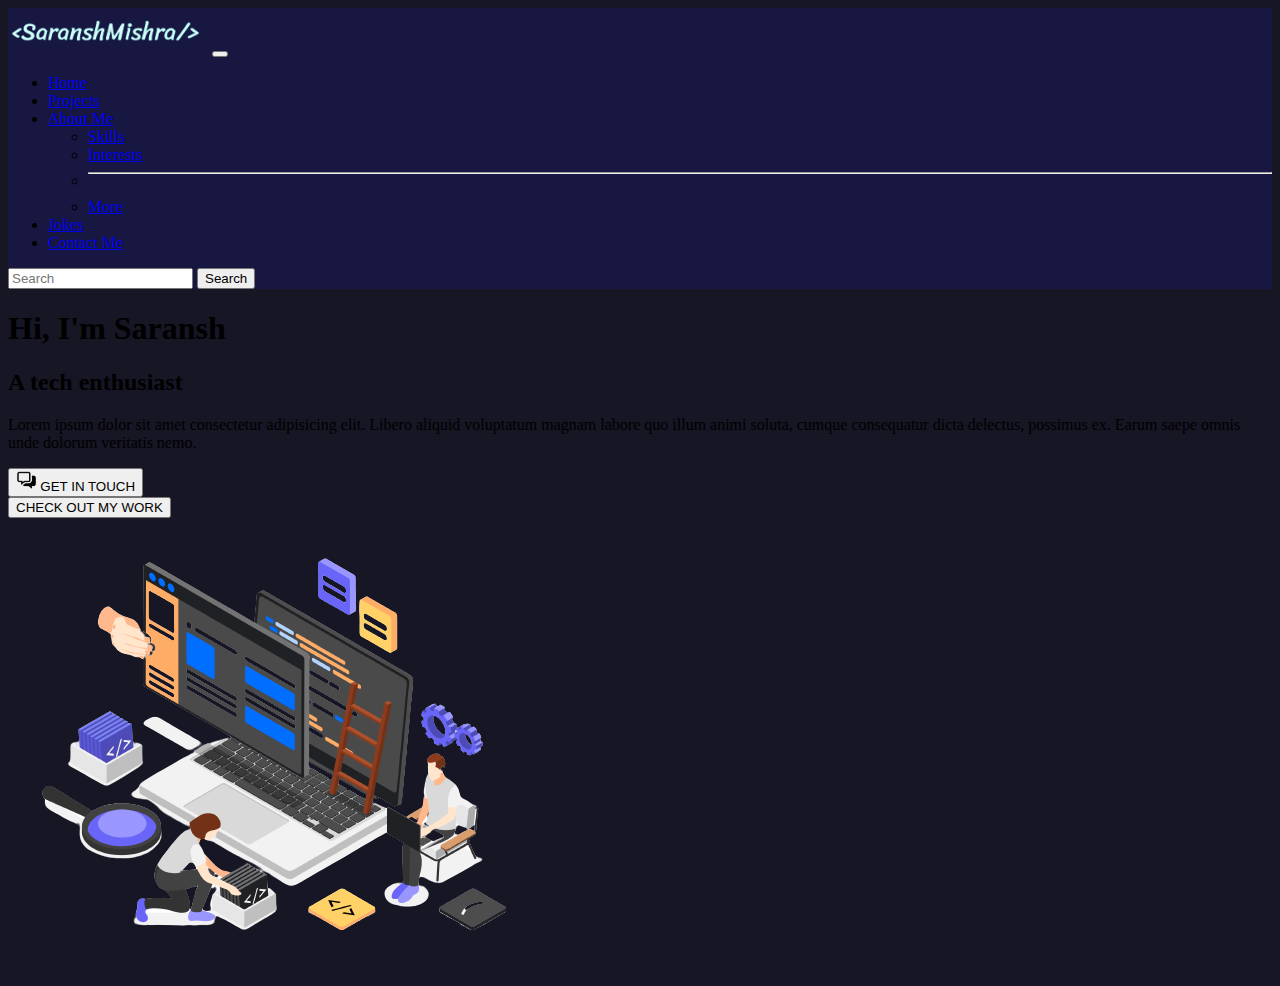
<file: index.html>
<!doctype html>
<html lang="en" style="background-color: #161625;">

<head>
  <meta charset="utf-8">
  <meta name="viewport" content="width=device-width, initial-scale=1">
  <title>Saransh Mishra</title>
  <link href="https://cdn.jsdelivr.net/npm/bootstrap@5.3.2/dist/css/bootstrap.min.css" rel="stylesheet"
    integrity="sha384-T3c6CoIi6uLrA9TneNEoa7RxnatzjcDSCmG1MXxSR1GAsXEV/Dwwykc2MPK8M2HN" crossorigin="anonymous">

  <link rel="stylesheet" href="/style.css">
</head>

<nav class="navbar navbar-expand-lg  border-bottom" style="background-color: #171741;" data-bs-theme="dark">
  <div class="container-fluid">
    <a class="navbar-brand" href="#"><img src="assets/SaranshMishra.png" alt="Saransh Mishra" width="200"
        height="46"></a>
    <button class="navbar-toggler" type="button" data-bs-toggle="collapse" data-bs-target="#navbarSupportedContent"
      aria-controls="navbarSupportedContent" aria-expanded="false" aria-label="Toggle navigation">
      <span class="navbar-toggler-icon"></span>
    </button>
    <div class="collapse navbar-collapse " id="navbarSupportedContent">
      <ul class="navbar-nav me-auto mb-2 mb-lg-0">
        <li class="nav-item">
          <a class="nav-link active" aria-current="page" href="/index.html">Home</a>
        </li>
        <li class="nav-item">
          <a class="nav-link" href="/projects.html">Projects</a>
        </li>
        <li class="nav-item dropdown">
          <a class="nav-link dropdown-toggle" href="#" role="button" data-bs-toggle="dropdown" aria-expanded="false">
            About Me
          </a>
          <ul class="dropdown-menu">
            <li><a class="dropdown-item" href="#">Skills</a></li>
            <li><a class="dropdown-item" href="#">Interests</a></li>
            <li>
              <hr class="dropdown-divider">
            </li>
            <li><a class="dropdown-item" href="#">More</a></li>
          </ul>
        </li>
        <li class="nav-item">
          <a class="nav-link" href="/jokes.html">Jokes</a>
        </li>
        <li class="nav-item">
          <a class="nav-link" href="/contact_me.html">Contact Me</a>
        </li>
      </ul>
      <form class="d-flex" role="search">
        <input class="form-control me-2" type="search" placeholder="Search" aria-label="Search">
        <button class="btn btn-outline-success" type="submit">Search</button>
      </form>
    </div>
  </div>
</nav>
<div class="big_container pt-2 bg-color ">
  <div class="container-fluid  mt-4 bg-color  ">
    <div class="row align-items-center">
      <div class="col-6 ms-5 ps-5 ">
        <div class="about text-light">
          <h1>Hi, I'm Saransh</h1>
          <h2>A tech enthusiast</h2>
          <p>Lorem ipsum dolor sit amet consectetur adipisicing elit. Libero aliquid voluptatum magnam labore quo illum
            animi soluta, cumque consequatur dicta delectus, possimus ex. Earum saepe omnis unde dolorum veritatis nemo.
          </p>
        </div>
        <div class="row mt-5">
          <div class="col-2 ">
            <button class="btn btn-light single-line text-dark"> <img
                src="/assets/chat-icon-png-14-removebg-preview.png" height="20" alt="">
              GET IN TOUCH</button>
          </div>
          <div class="col ms-5">
            <a href="/projects.html">
              <button class="btn btn-outline-light"> CHECK OUT MY WORK</button>
            </a>
          </div>
        </div>
      </div>
      <div class="col">
        <img
          src="/assets/26760925_2112.i301.031.S.m004.c13.UI_and_UX_designers_concepts_isometric_composition-removebg-preview.png"
          alt="Failed to retrieve">
      </div>
    </div>
  </div>
</div>

<script src="https://cdn.jsdelivr.net/npm/bootstrap@5.3.2/dist/js/bootstrap.bundle.min.js"
  integrity="sha384-C6RzsynM9kWDrMNeT87bh95OGNyZPhcTNXj1NW7RuBCsyN/o0jlpcV8Qyq46cDfL" crossorigin="anonymous"></script>
</body>

</html>
</file>
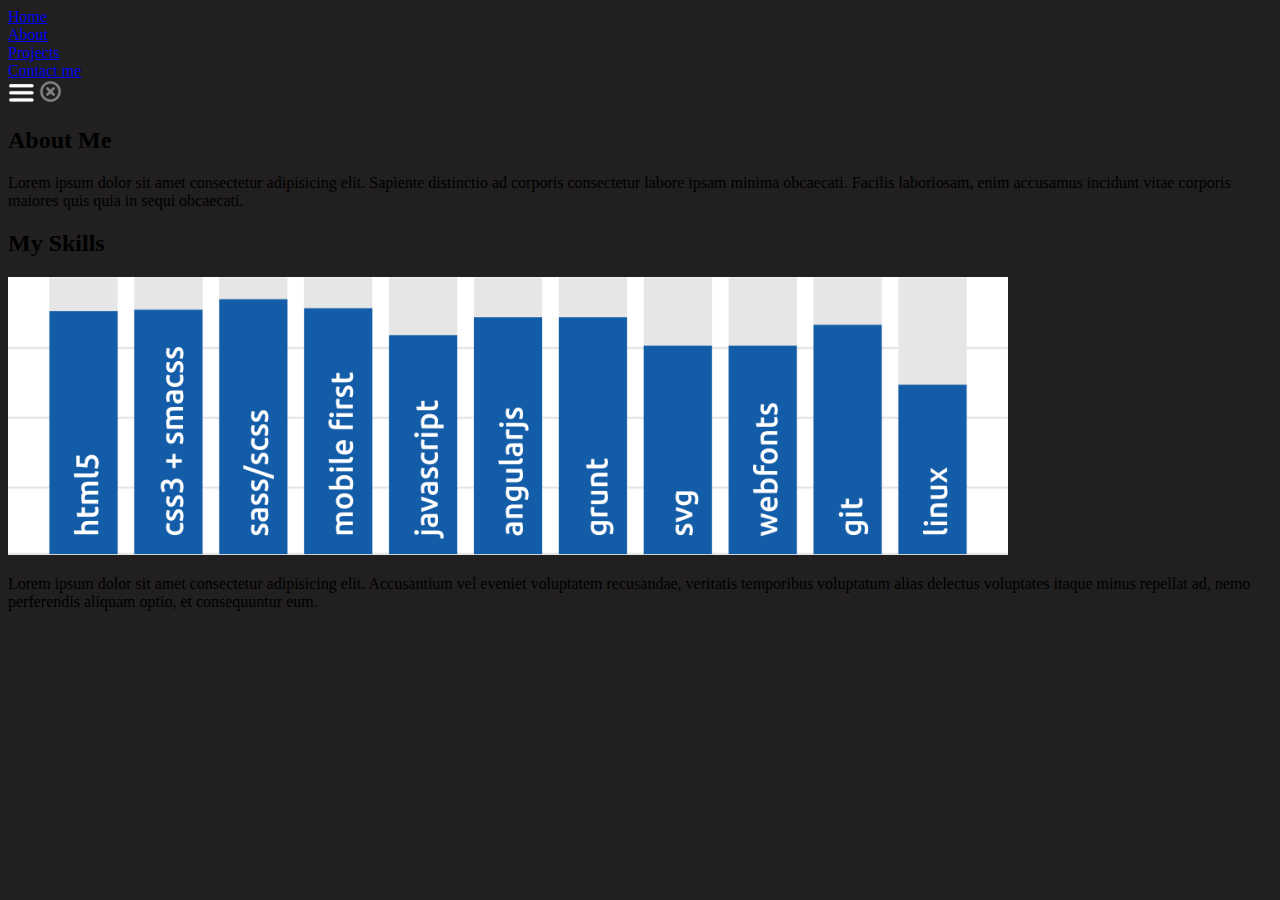
<file: about.html>
<!DOCTYPE html>
<html lang="en" style="
    background-color: #211f1f;">
<head>
    <meta charset="UTF-8">
    <meta http-equiv="X-UA-Compatible" content="IE=edge">
    <meta name="viewport" content="width=device-width, initial-scale=1.0">
    <title>Saransh Mishra- Personal portfolio website</title>
    <link rel="stylesheet" href="style.css">
</head>

<body>
    <div class="container">
        <div class="sidebar sidebarclose">

            <nav>
                <li><a href="/">Home</a></li>
                <li><a href="about.html">About</a></li>
                <li><a href="projects.html">Projects</a></li>
                <li><a href="contact.html">Contact me</a></li>
            </nav>
        </div>
        <div class="main">
            <div class="ham-menu">
                <div class="ham-menu">
                    <img class="menu" width=27 src="/images/menu.png" alt="">
                    <img class="cross" width=23 src="/images/cross.png" alt="">
                </div>
            <div class="intro">
                <h2>About Me</h2>
                <p>Lorem ipsum dolor sit amet consectetur adipisicing elit. Sapiente distinctio ad corporis
                    consectetur
                    labore ipsam minima obcaecati. Facilis laboriosam, enim accusamus incidunt vitae corporis
                    maiores
                    quis quia in sequi obcaecati.</p>
                <h2>My Skills</h2>
                <div class="skillContainer">
                    <img width= 1000 src="/images/skills-graph.png" alt="">
                    <p>Lorem ipsum dolor sit amet consectetur adipisicing elit. Accusantium vel eveniet voluptatem recusandae, veritatis temporibus voluptatum alias delectus voluptates itaque minus repellat ad, nemo perferendis aliquam optio, et consequuntur eum.</p>
                </div>
            </div>
        </div>
        <script src="script.js"></script>
</body>

</html>
</file>
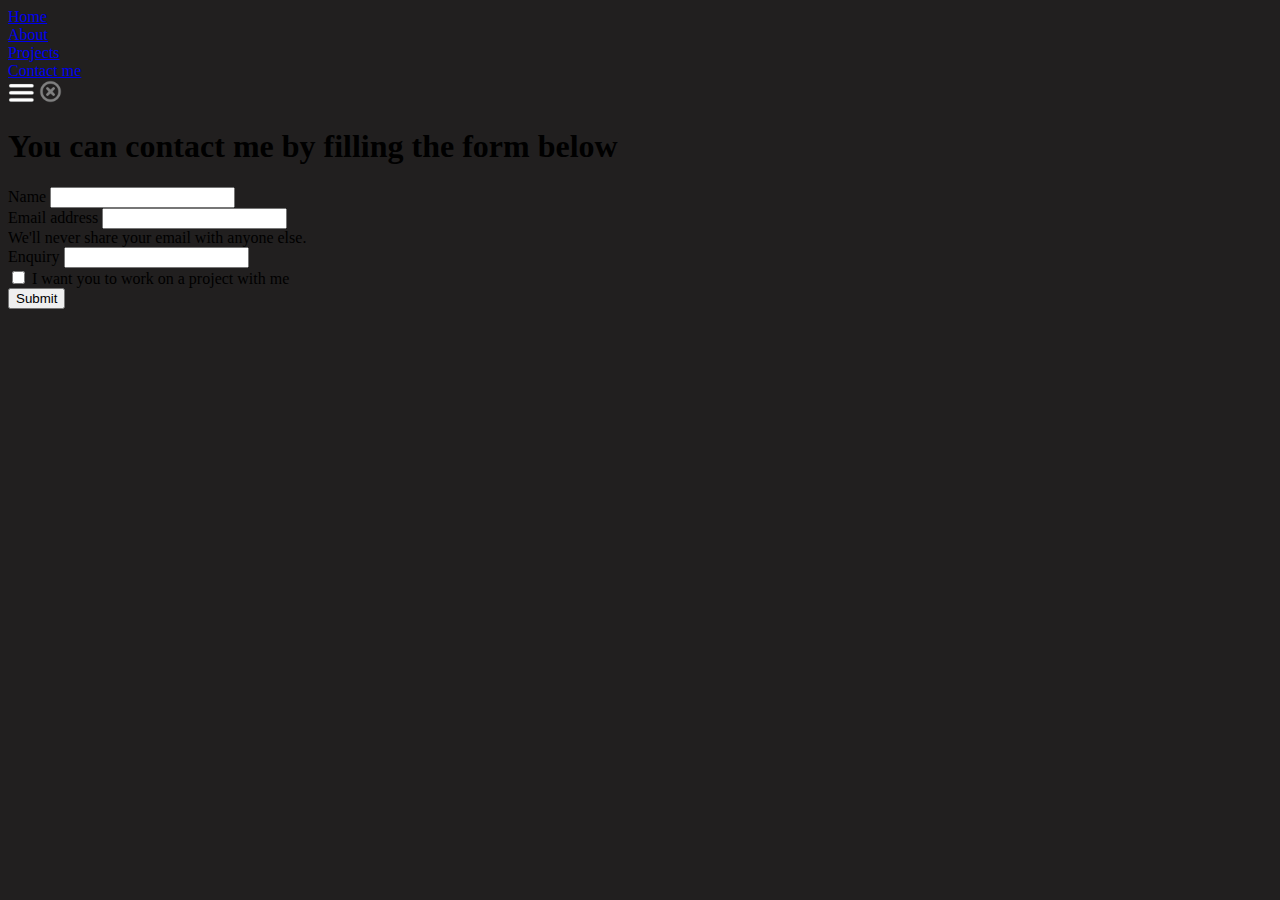
<file: contact.html>
<!DOCTYPE html>
<html lang="en" style="
    background-color: #211f1f;">

<head>
    <meta charset="UTF-8">
    <meta http-equiv="X-UA-Compatible" content="IE=edge">
    <meta name="viewport" content="width=device-width, initial-scale=1.0">
    <title>Saransh Mishra- Personal portfolio website</title>
    <link rel="stylesheet" href="style.css">
</head>

<body>
    <div class="container">
        <div class="sidebar sidebarclose">

            <nav>
                <li><a href="/">Home</a></li>
                <li><a href="about.html">About</a></li>
                <li><a href="projects.html">Projects</a></li>
                <li><a href="contact.html">Contact me</a></li>
            </nav>
        </div>
        <div class="main">
            <div class="ham-menu">
                <img class="menu" width=27 src="/images/menu.png" alt="">
                <img class="cross" width=23 src="/images/cross.png" alt="">
            </div>
            <div class="contactform">
                <h1>You can contact me by filling the form below </h1>
                <form>
                    <div class="senderNameclass">
                        <label for="senderName" class="senderName">Name</label>
                        <input type="text" class="name-control" id="senderName">
                    </div>
                    <div class="senderEmailclass">
                        <label for="senderEmail" class="senderEmail">Email address</label>
                        <input type="email" class="email-control" id="senderEmail" aria-describedby="emailHelp">
                        <div id="emailHelp" class="emailHelp">We'll never share your email with anyone else.</div>
                    </div>
                    <div class="senderEnquiryclass">
                        <label for="senderEnquiry" class="senderEnquiry">Enquiry</label>
                        <input type="text" class="enquiry-control" id="senderEnquiry">
                    </div>
                    <div class="checkboxclass">
                        <input type="checkbox" class="check-input" id="isClient">
                        <label class="check-help" for="check-help">I want you to work on a project with me</label>
                    </div>
                    <button type="submit" class="btn btn-sm">Submit</button>
                </form>
            </div>
        </div>
    </div>
    <script src="script.js"></script>
</body>

</html>
</file>
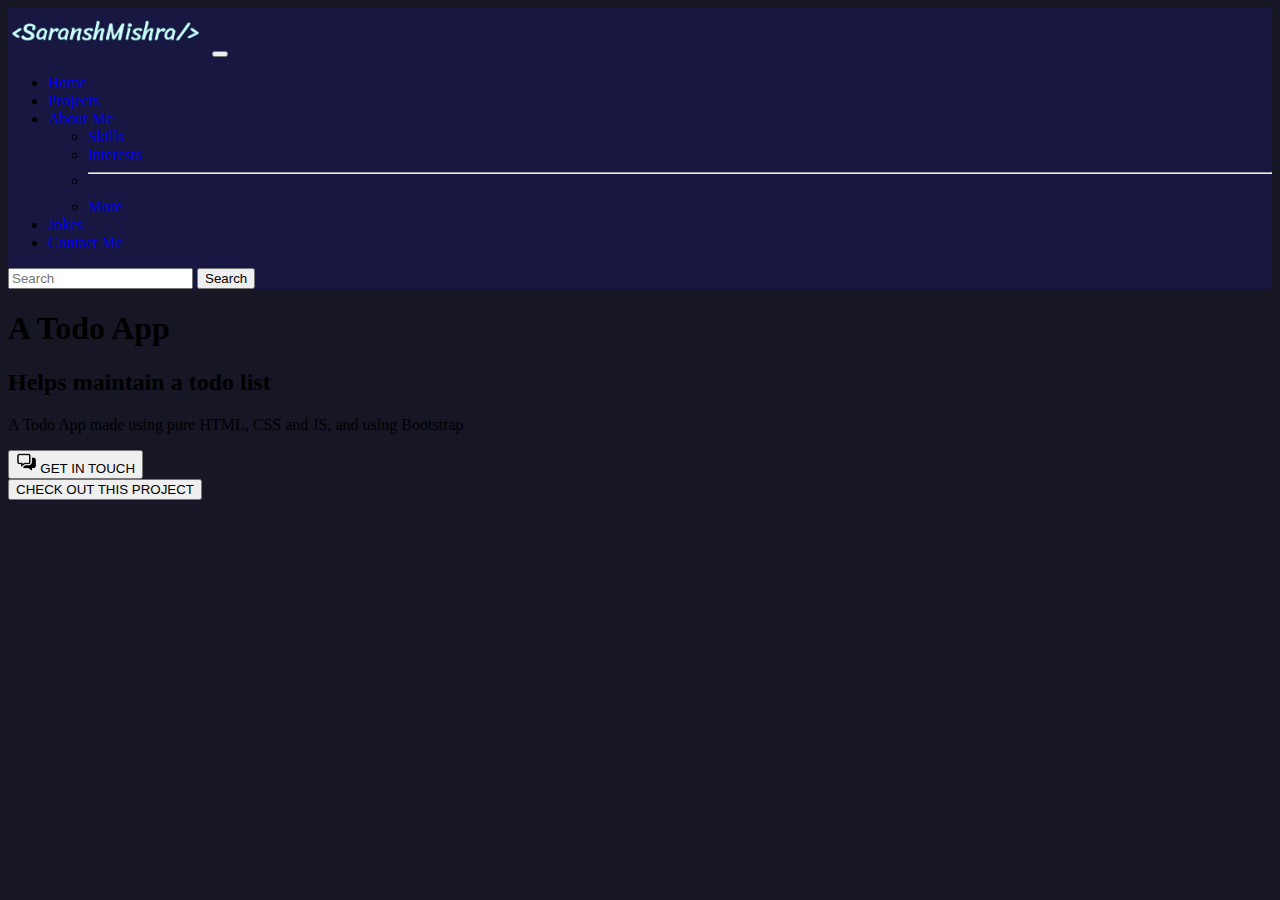
<file: projects.html>
<!doctype html>
<html lang="en" style="background-color: #161625;">

<head>
  <meta charset="utf-8">
  <meta name="viewport" content="width=device-width, initial-scale=1">
  <title>Saransh Mishra</title>
  <link href="https://cdn.jsdelivr.net/npm/bootstrap@5.3.2/dist/css/bootstrap.min.css" rel="stylesheet"
    integrity="sha384-T3c6CoIi6uLrA9TneNEoa7RxnatzjcDSCmG1MXxSR1GAsXEV/Dwwykc2MPK8M2HN" crossorigin="anonymous">

  <link rel="stylesheet" href="/style.css">
</head>

<nav class="navbar navbar-expand-lg  border-bottom" style="background-color: #171741;" data-bs-theme="dark">
  <div class="container-fluid">
    <a class="navbar-brand" href="#"><img src="assets/SaranshMishra.png" alt="Saransh Mishra" width="200"
        height="46"></a>
    <button class="navbar-toggler" type="button" data-bs-toggle="collapse" data-bs-target="#navbarSupportedContent"
      aria-controls="navbarSupportedContent" aria-expanded="false" aria-label="Toggle navigation">
      <span class="navbar-toggler-icon"></span>
    </button>
    <div class="collapse navbar-collapse " id="navbarSupportedContent">
      <ul class="navbar-nav me-auto mb-2 mb-lg-0">
        <li class="nav-item">
          <a class="nav-link " aria-current="page" href="/index.html">Home</a>
        </li>
        <li class="nav-item">
          <a class="nav-link active" href="/projects.html">Projects</a>
        </li>
        <li class="nav-item dropdown">
          <a class="nav-link dropdown-toggle" href="#" role="button" data-bs-toggle="dropdown" aria-expanded="false">
            About Me
          </a>
          <ul class="dropdown-menu">
            <li><a class="dropdown-item" href="#">Skills</a></li>
            <li><a class="dropdown-item" href="#">Interests</a></li>
            <li>
              <hr class="dropdown-divider">
            </li>
            <li><a class="dropdown-item" href="#">More</a></li>
          </ul>
        </li>
        <li class="nav-item">
          <a class="nav-link" href="/jokes.html">Jokes</a>
        </li>
        <li class="nav-item">
          <a class="nav-link" href="/contact_me.html">Contact Me</a>
        </li>
      </ul>
      <form class="d-flex" role="search">
        <input class="form-control me-2" type="search" placeholder="Search" aria-label="Search">
        <button class="btn btn-outline-success" type="submit">Search</button>
      </form>
    </div>
  </div>
</nav>

<div class="big_container pt-2 bg-color ">
  <div class="container-fluid  mt-4 bg-color  ">
    <div class="row align-items-center">
      <div class="col-6 ms-5 ps-5 my-5 py-5">
        <div class="about text-light">
          <h1>A Todo App</h1>
          <h2>Helps maintain a todo list</h2>
          <p>A Todo App made using pure HTML, CSS and JS, and using Bootstrap</p>
        </div>
        <div class="row mt-5">
          <div class="col-2 ">
            <button class="btn btn-light single-line text-dark"> <img
                src="/assets/chat-icon-png-14-removebg-preview.png" height="20" alt="">
              GET IN TOUCH</button>
          </div>
          <div class="col ms-5">
            <a href="https://todo-app-fawn-chi-49.vercel.app/" target="_blank" rel="noopener noreferrer">
              <button class="btn btn-outline-light"> CHECK OUT THIS PROJECT</button>
            </a>
          </div>
        </div>
      </div>
    </div>
  </div>
</div>

<script src="https://cdn.jsdelivr.net/npm/bootstrap@5.3.2/dist/js/bootstrap.bundle.min.js"
  integrity="sha384-C6RzsynM9kWDrMNeT87bh95OGNyZPhcTNXj1NW7RuBCsyN/o0jlpcV8Qyq46cDfL" crossorigin="anonymous"></script>
</body>

</html>
</file>
<file: style.css>
.bg-color {
background-color: #161625;
}

.single-line {
white-space: nowrap;
overflow: hidden;
}

.hero {
background-color: #161625;
background-image: url('/assets/bg.png');
background-repeat: no-repeat;
}
.joke_text{
font-size: 50px;
background: #130331;
font-family: 'Franklin Gothic Medium', 'Arial Narrow', Arial, sans-serif;
}

.todo_img{
    height: auto;
}
</file>
